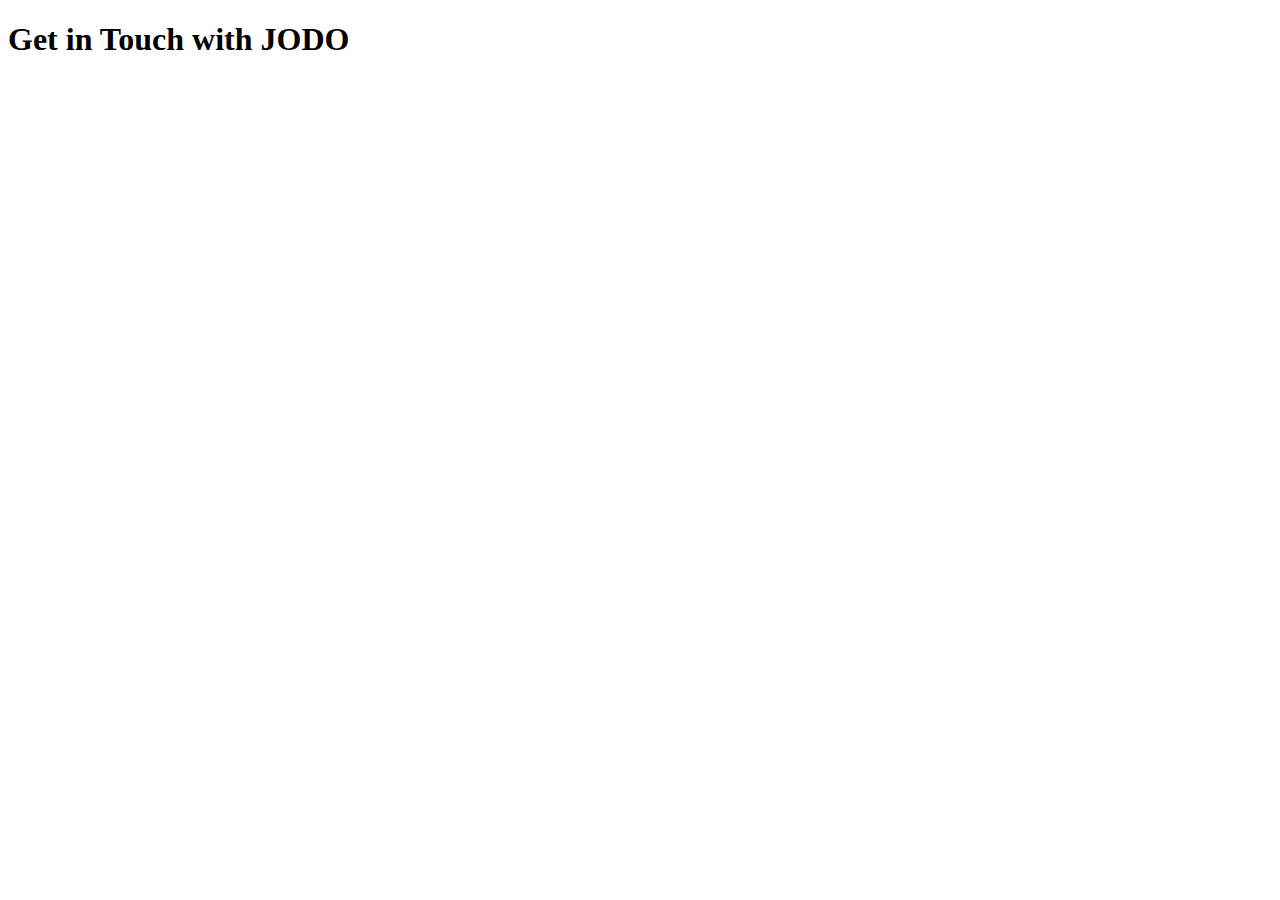
<file: components/contact.html>
<!DOCTYPE html>
<html lang="en">
<head>
    <meta charset="UTF-8">
    <meta name="viewport" content="width=device-width, initial-scale=1.0">
    <title>Contact Us - Vinoteca</title>
    <link rel="stylesheet" href="https://cdnjs.cloudflare.com/ajax/libs/font-awesome/6.0.0-beta3/css/all.min.css">
    <link href="https://unpkg.com/aos@2.3.1/dist/aos.css" rel="stylesheet">
</head>
<body>

    <section class="contact-section" >
       <div >
        <h1 class="section-title">Get in Touch with JODO</h1>
        <p class="intro" data-aos="fade-up" data-aos-duration="1500">
            We’re here to answer any questions you may have. Reach out to us and we'll respond as soon as possible.
        </p>

       </div>
        <div class="contact">
            <div class="contact-form" data-aos="zoom-in" data-aos-duration="1500">
                <h2>Send a Message</h2>
                <form id="contactForm">
                    <div class="form-group">
                        <label for="name">Full Name</label>
                        <input type="text" id="name" name="name" placeholder="John Doe" required>
                    </div>
                    <div class="form-group">
                        <label for="email">Email Address</label>
                        <input type="email" id="email" name="email" placeholder="youremail@example.com" required>
                    </div>
                    <div class="form-group">
                        <label for="message">Your Message</label>
                        <textarea id="message" name="message" placeholder="Write your message here..." rows="6" required></textarea>
                    </div>
                    <button type="submit" class="submit-btn">Submit</button>
                </form>
            </div>

            <div class="map-container" data-aos="fade-left" data-aos-duration="1500">
                <iframe
                    src="https://www.google.com/maps/embed?pb=!1m18!1m12!1m3!1d31267.437213841793!2d104.84743374462454!3d11.59268637102822!2m3!1f0!2f0!3f0!3m2!1i1024!2i768!4f13.1!3m3!1m2!1s0x3109519fe4077d69%3A0x20138e822e434660!2sRoyal%20University%20of%20Phnom%20Penh!5e0!3m2!1sen!2skh!4v1730805936376!5m2!1sen!2skh"
                    width="100%" height="400" class="map-iframe" allowfullscreen="" loading="lazy"></iframe>
                <div class="decorative-border"></div>
            </div>
        </div>
    </section>

    <script>
        document.getElementById('contactForm').addEventListener('submit', function (e) {
            e.preventDefault(); 
            const name = document.getElementById('name').value;
            const email = document.getElementById('email').value;
            const message = document.getElementById('message').value;

            if (name && email && message) {
                console.log('Form Submitted!');
                console.log('Name:', name);
                console.log('Email:', email);
                console.log('Message:', message);
                e.target.reset();
            } else {
                console.log('Please fill out all fields.');
            }
        });
    </script>
     <script>
        AOS.init();
      </script>

</body>
</html>
</file>
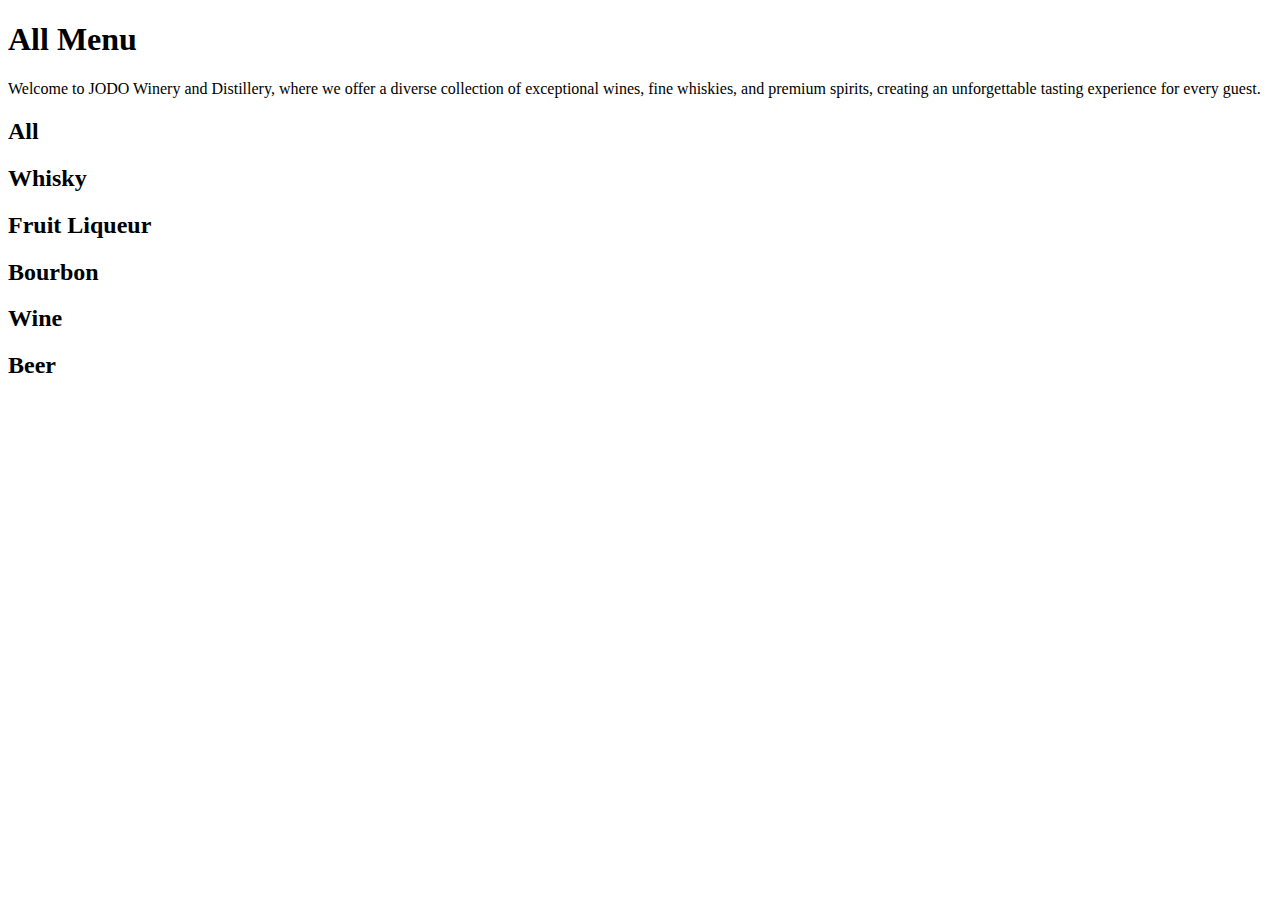
<file: components/menu.html>
<!DOCTYPE html>
<html lang="en">
  <head>
    <meta charset="UTF-8" />
    <meta name="viewport" content="width=device-width, initial-scale=1.0" />
    <title>Document</title>
  </head>

  <body>
    <section >
      <div class="about-section" data-aos="zoom-in" data-aos-duration="1500">
        <h1>All Menu</h1>
        <p class="intro" data-aos="fade-up" data-aos-duration="1500">
          Welcome to JODO Winery and Distillery, where we offer a diverse collection of exceptional wines, fine whiskies, and premium spirits, creating an unforgettable tasting experience for every guest.
        </p>
      </div>

      <!-- <div class="menu-search">
        <i class="fas fa-search" id="search-menu"></i>
        <input
          type="text"
          id="searchInput"
          placeholder="Search menu items..."
        />
      </div> -->
      <div class="filter-flex" data-aos="fade-right" data-aos-duration="1500">
        <div class="filter-icon">
          <i class="fa-solid fa-sliders"></i>
        </div>
        <div class="filter">
          <h2 id="List-all" class="active-filter">All</h2>
          
          
          <h2 data-category="whisky">Whisky</h2>
          <h2 data-category="fruit Liqueur">Fruit Liqueur</h2>
          <h2 data-category="Bourbon">Bourbon</h2>
          <h2 data-category="wine">Wine</h2>
          <h2 data-category="beer">Beer</h2>
          
          
        </div>
        
          
        
      </div>
      <div id="menuGrid" data-aos="fade-up" data-aos-duration="1500"></div>
    </section>
    <script>
      AOS.init();
    </script>
  </body>
</html>
</file>
